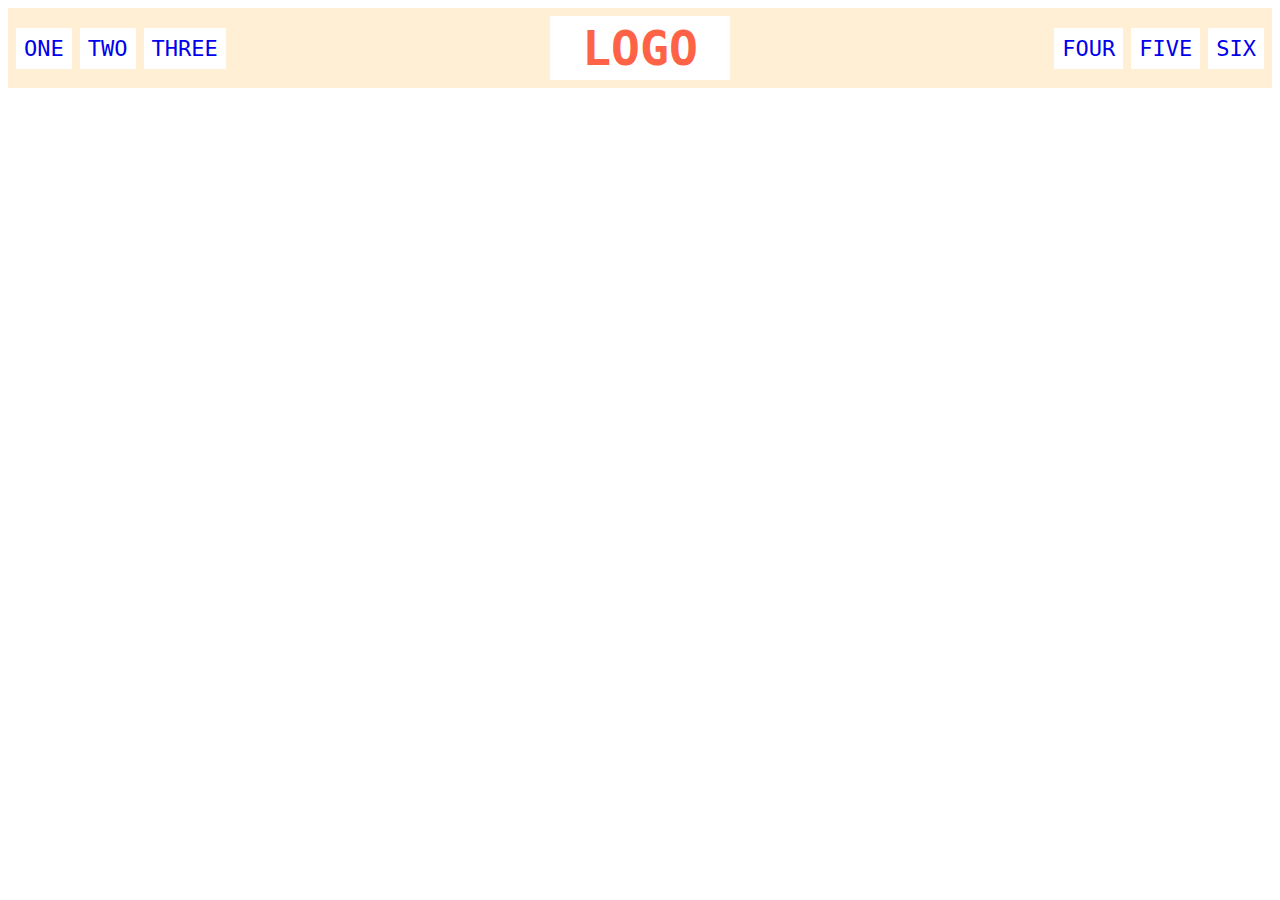
<file: foundations/flex/02-flex-header/index.html>
<!DOCTYPE html>
<html lang="en">
  <head>
    <meta charset="UTF-8">
    <meta http-equiv="X-UA-Compatible" content="IE=edge">
    <meta name="viewport" content="width=device-width, initial-scale=1.0">
    <title>Flex Header</title>
    <link rel="stylesheet" href="style.css">
  </head>
  <body>
    <div class="header">

      <div class="left-links">
        <ul>
          <li><a href="#">ONE</a></li>
          <li><a href="#">TWO</a></li>
          <li><a href="#">THREE</a></li>
        </ul>
      </div>

      <div class="logo">LOGO</div>

      <div class="right-links">
        <ul>
          <li><a href="#">FOUR</a></li>
          <li><a href="#">FIVE</a></li>
          <li><a href="#">SIX</a></li>
        </ul>
      </div>
      
    </div>
  </body>
</html>
</file>
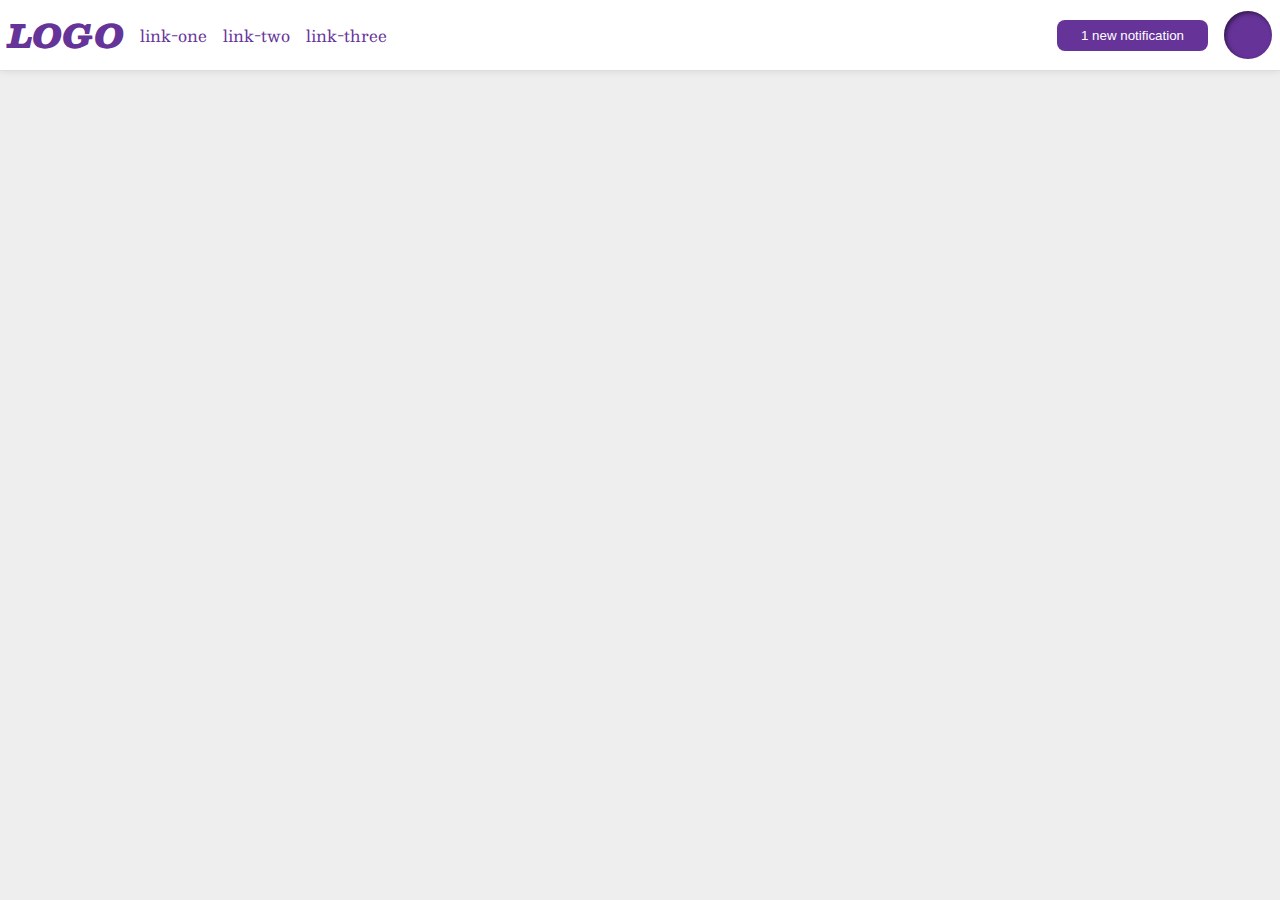
<file: foundations/flex/03-flex-header-2/index.html>
<!DOCTYPE html>
<html lang="en">
  <head>
    <meta charset="UTF-8">
    <meta http-equiv="X-UA-Compatible" content="IE=edge">
    <meta name="viewport" content="width=device-width, initial-scale=1.0">
    <title>Flex Header 2</title>
    <link rel="stylesheet" href="style.css">
  </head>
  <body>
    
    <div class="header">

      <div class="left">
        <div class="logo">
          LOGO
        </div>

        <ul class="links">
          <li><a href="https://google.com">link-one</a></li>
          <li><a href="https://google.com">link-two</a></li>
          <li><a href="https://google.com">link-three</a></li>
        </ul>
      </div>
      
      <div class="right">
        <button class="notifications">
          1 new notification
        </button>
        <div class="profile-image"></div>
      </div>
      
    </div>

  </body>
</html>
</file>
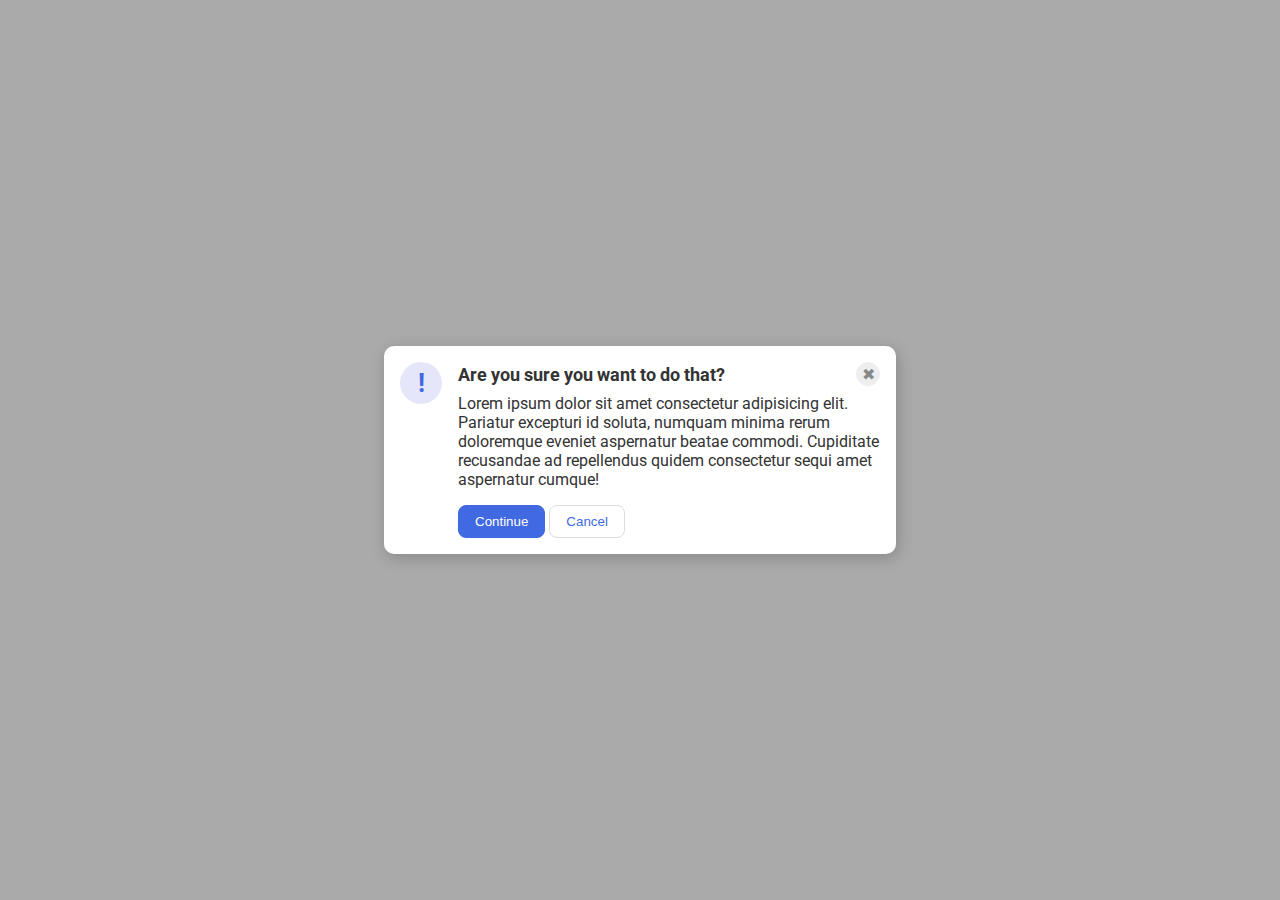
<file: foundations/flex/05-flex-modal/index.html>
<!DOCTYPE html>
<html lang="en">
  <head>
    <meta charset="UTF-8">
    <meta http-equiv="X-UA-Compatible" content="IE=edge">
    <meta name="viewport" content="width=device-width, initial-scale=1.0">
    <link rel="stylesheet" href="style.css">
    <title>Modal</title>
  </head>
  <body>
    <div class="modal">
      <div class="icon">!</div>
      
      <div class="container">

        <div class="header">Are you sure you want to do that?
          <button class="close-button">✖</button>
        </div>

        <div class="text">Lorem ipsum dolor sit amet consectetur adipisicing elit. Pariatur excepturi id soluta, numquam minima rerum doloremque eveniet aspernatur beatae commodi. Cupiditate recusandae ad repellendus quidem consectetur sequi amet aspernatur cumque!</div>
        <button class="continue">Continue</button>
        <button class="cancel">Cancel</button>
      </div>
      
    </div>
  </body>
</html>
</file>
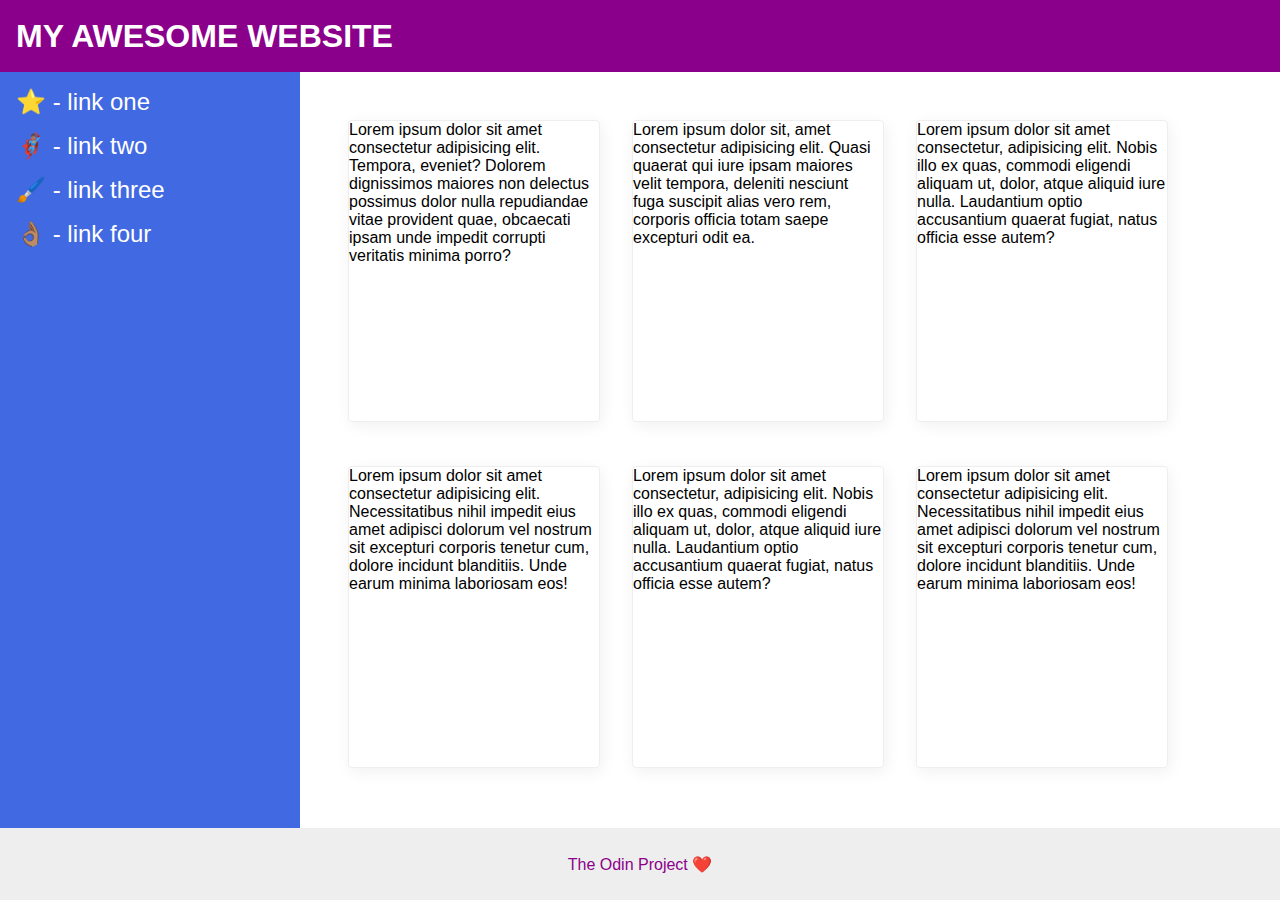
<file: foundations/flex/07-flex-layout-2/index.html>
<!DOCTYPE html>
<html lang="en">
  <head>
    <meta charset="UTF-8">
    <meta http-equiv="X-UA-Compatible" content="IE=edge">
    <meta name="viewport" content="width=device-width, initial-scale=1.0">
    <title>The Holy Grail</title>
    <link rel="stylesheet" href="style.css">
  </head>
  <body>
    <div class="header">
      MY AWESOME WEBSITE
    </div>
    
    <div class="container">
      <div class="sidebar">
        <ul>
          <li><a href="#">⭐ - link one</a></li>
          <li><a href="#">🦸🏽‍♂️ - link two</a></li>
          <li><a href="#">🖌️ - link three</a></li>
          <li><a href="#">👌🏽 - link four</a></li>
        </ul>
      </div>

      <div class="cards">
        <div class="card">Lorem ipsum dolor sit amet consectetur adipisicing elit. Tempora, eveniet? Dolorem dignissimos maiores non delectus possimus dolor nulla repudiandae vitae provident quae, obcaecati ipsam unde impedit corrupti veritatis minima porro?</div>
        <div class="card">Lorem ipsum dolor sit, amet consectetur adipisicing elit. Quasi quaerat qui iure ipsam maiores velit tempora, deleniti nesciunt fuga suscipit alias vero rem, corporis officia totam saepe excepturi odit ea.</div>
        <div class="card">Lorem ipsum dolor sit amet consectetur, adipisicing elit. Nobis illo ex quas, commodi eligendi aliquam ut, dolor, atque aliquid iure nulla. Laudantium optio accusantium quaerat fugiat, natus officia esse autem?</div>
        <div class="card">Lorem ipsum dolor sit amet consectetur adipisicing elit. Necessitatibus nihil impedit eius amet adipisci dolorum vel nostrum sit excepturi corporis tenetur cum, dolore incidunt blanditiis. Unde earum minima laboriosam eos!</div>
        <div class="card">Lorem ipsum dolor sit amet consectetur, adipisicing elit. Nobis illo ex quas, commodi eligendi aliquam ut, dolor, atque aliquid iure nulla. Laudantium optio accusantium quaerat fugiat, natus officia esse autem?</div>
        <div class="card">Lorem ipsum dolor sit amet consectetur adipisicing elit. Necessitatibus nihil impedit eius amet adipisci dolorum vel nostrum sit excepturi corporis tenetur cum, dolore incidunt blanditiis. Unde earum minima laboriosam eos!</div>
      </div>
      
    </div>
    
    <div class="footer">
      The Odin Project ❤️
    </div>
  </body>
</html>
</file>
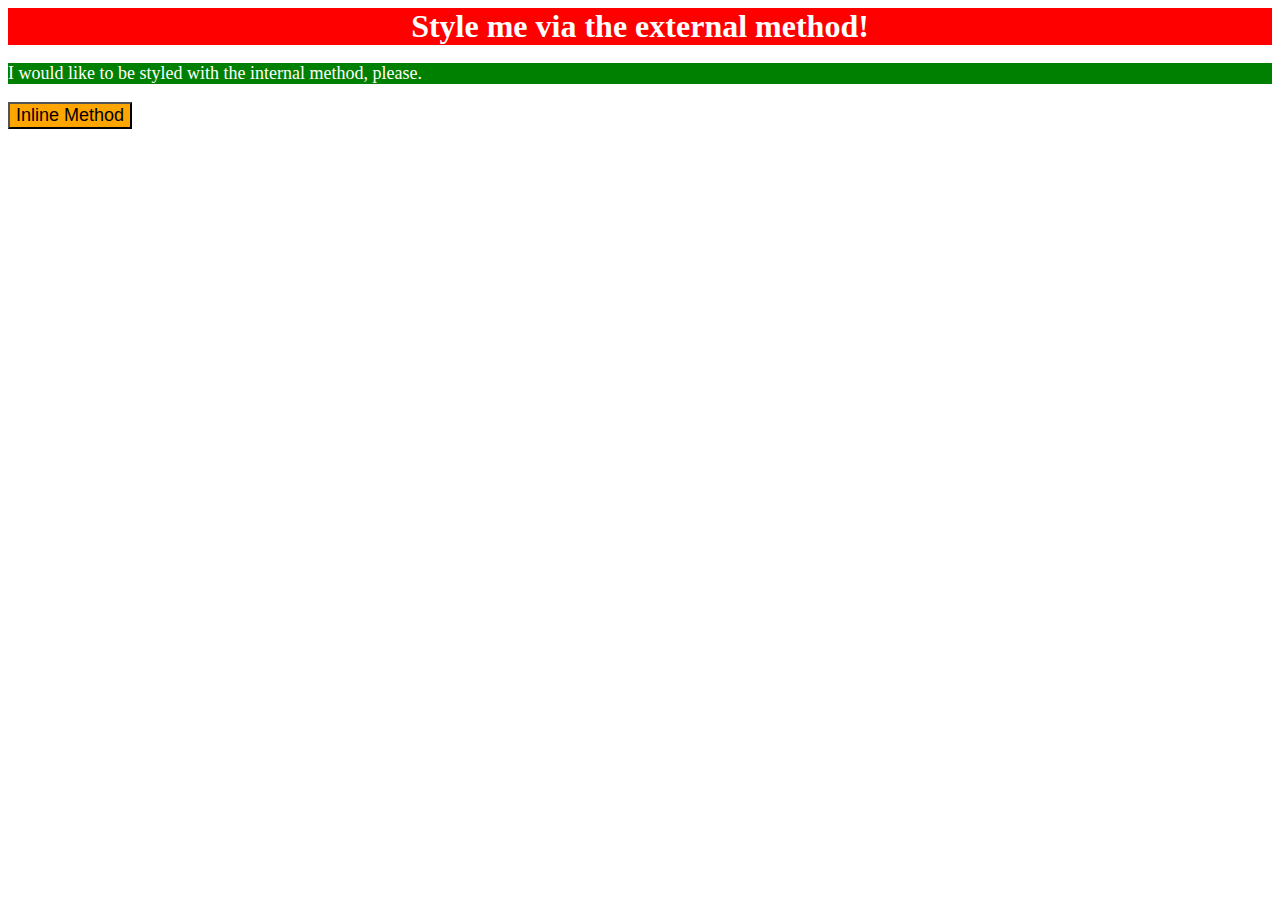
<file: foundations/intro-to-css/01-css-methods/index.html>
<!DOCTYPE html>
<html lang="en">
  <head>
    <meta charset="UTF-8">
    <meta http-equiv="X-UA-Compatible" content="IE=edge">
    <meta name="viewport" content="width=device-width, initial-scale=1.0">
    <link rel="stylesheet" href="style.css">
    <style>
      p {
        background-color: green;
        color: white;
        font-size: 18px;
      }
    </style>
    <title>Methods for Adding CSS</title>
  </head>
  <body>
    <div>Style me via the external method!</div>
    <p>I would like to be styled with the internal method, please.</p>
    <button style="background-color: orange; font-size: 18px;">Inline Method</button>
  </body>
</html>
</file>
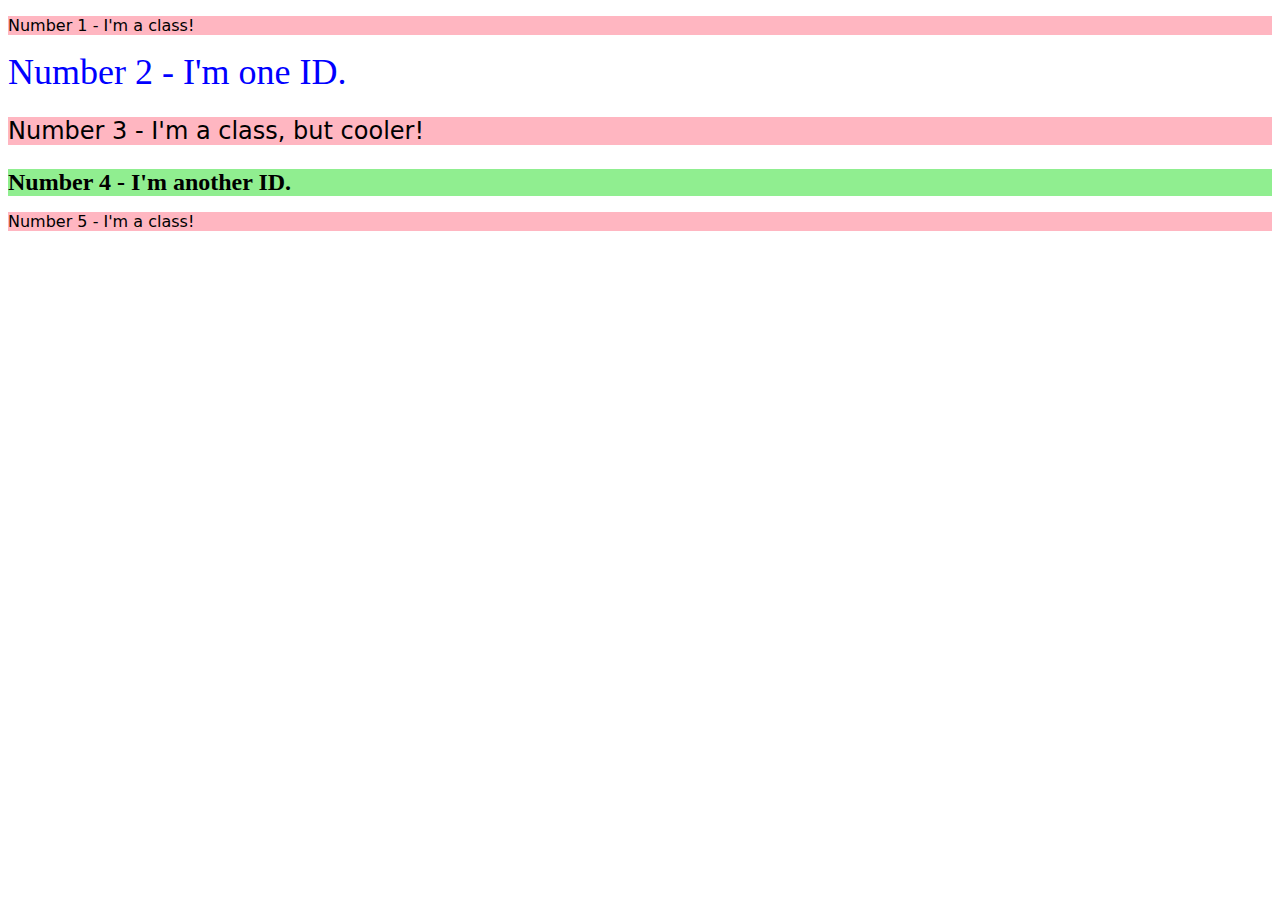
<file: foundations/intro-to-css/02-class-id-selectors/index.html>
<!DOCTYPE html>
<html lang="en">
  <head>
    <meta charset="UTF-8">
    <meta http-equiv="X-UA-Compatible" content="IE=edge">
    <meta name="viewport" content="width=device-width, initial-scale=1.0">
    <title>Class and ID Selectors</title>
    <link rel="stylesheet" href="style.css">
  </head>
  <body>
    <p class="impares">Number 1 - I'm a class!</p>
    <div id="num2">Number 2 - I'm one ID.</div>
    <p class="impares num3">Number 3 - I'm a class, but cooler!</p>
    <div id="num4">Number 4 - I'm another ID.</div>
    <p class="impares">Number 5 - I'm a class!</p>
  </body>
</html>
</file>
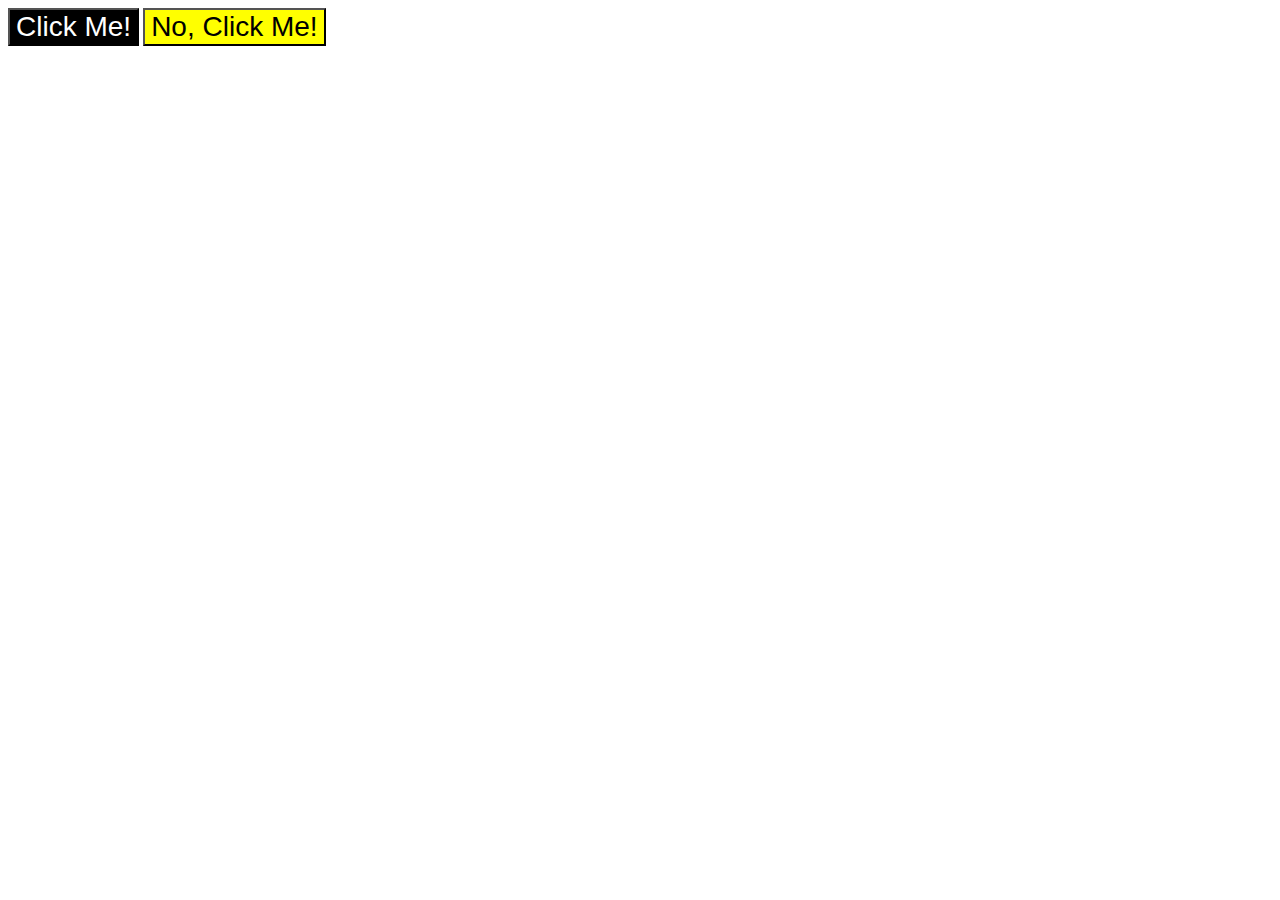
<file: foundations/intro-to-css/03-grouping-selectors/index.html>
<!DOCTYPE html>
<html lang="en">
  <head>
    <meta charset="UTF-8">
    <meta http-equiv="X-UA-Compatible" content="IE=edge">
    <meta name="viewport" content="width=device-width, initial-scale=1.0">
    <title>Grouping Selectors</title>
    <link rel="stylesheet" href="style.css">
  </head>
  <body>
    <button class="button1">Click Me!</button>
    <button class="button2">No, Click Me!</button>
  </body>
</html>
</file>
<file: foundations/flex/02-flex-header/style.css>
.header  {
  font-family: monospace;
  background: papayawhip;

  /*me*/
  padding: 8px;
  display: flex;
  align-items: center;
  justify-content: space-between;
}

.logo {
  font-size: 48px;
  font-weight: 900;
  color: tomato;
  background: white;
  padding: 4px 32px;

  /*me*/
  align-self: center;
}

ul {
  /* this removes the dots on the list items*/
  list-style-type: none;

  /*me*/
  display: flex;
  margin: 0;
  padding: 0;
  gap: 8px
}

a {
  font-size: 22px;
  background: white;
  padding: 8px;
  /* this removes the line under the links */
  text-decoration: none;
}
</file>
<file: foundations/flex/03-flex-header-2/style.css>
/* this is some magical font-importing.  
you'll learn about it later. */
@import url('https://fonts.googleapis.com/css2?family=Besley:ital,wght@0,400;1,900&display=swap');

body {
  margin: 0;
  background: #eee;
  font-family: Besley, serif;
}

.header {
  background: white;
  border-bottom: 1px solid #ddd;
  box-shadow: 0 0 8px rgba(0,0,0,.1);

  /*me*/
  padding: 8px;
  display: flex;
  justify-content: space-between;
}

.profile-image {
  background: rebeccapurple;
  box-shadow: inset 2px 2px 4px rgba(0,0,0,.5);
  border-radius: 50%;
  width: 48px;
  height: 48px;
}

.logo {
  color: rebeccapurple;
  font-size: 32px;
  font-weight: 900;
  font-style: italic;
}

button {
  border: none;
  border-radius: 8px;
  background: rebeccapurple;
  color: white;
  padding: 8px 24px;
}

a {
  /* this removes the line under our links */
  text-decoration: none;
  color: rebeccapurple;
}

ul {
  list-style-type: none;

  /*me*/
  display: flex;
  margin: 0;
  padding: 0;
  gap: 16px;
}

/*me*/
.left, .right {
  display: flex;
  align-items: center;
  gap: 16px;
}
</file>
<file: foundations/flex/05-flex-modal/style.css>
@import url('https://fonts.googleapis.com/css2?family=Roboto:wght@400;700&display=swap');

html, body {
  height: 100%;
}

body {
  font-family: Roboto, sans-serif;
  margin: 0;
  background: #aaa;
  color: #333;
  /* I'll give you this one for free lol */
  display: flex;
  align-items: center;
  justify-content: center;
}

.modal {
  background: white;
  width: 480px;
  border-radius: 10px;
  box-shadow: 2px 4px 16px rgba(0,0,0,.2);

  /*me*/
  display: flex;
  gap: 16px;
  padding: 16px;
  
}

.icon {
  color: royalblue;
  font-size: 26px;
  font-weight: 700;
  background: lavender;
  width: 42px;
  height: 42px;
  border-radius: 50%;
  display: flex;
  align-items: center;
  justify-content: center;

  /*me*/
  flex-shrink: 0;

}

.close-button {
  background: #eee;
  border-radius: 50%;
  color: #888;
  font-weight: 400;
  font-size: 16px;
  height: 24px;
  width: 24px;
  display: flex;
  align-items: center;
  justify-content: center;
  border: 1px solid #eee;
  padding: 0;
}

button {
  cursor: pointer;
  padding: 8px 16px;
  border-radius: 8px;
}

button.continue {
  background: royalblue;
  border: 1px solid royalblue;
  color: white;
}

button.cancel {
  background: white;
  border: 1px solid #ddd;
  color: royalblue;
}

/*me*/
.header {
  display: flex;
  align-items: center;
  justify-content: space-between;
  font-size: 18px;
  font-weight: 700;
  padding-bottom: 8px;
}

.text {
  padding-bottom: 16px;
}
</file>
<file: foundations/flex/07-flex-layout-2/style.css>
body {
  font-family: -apple-system, BlinkMacSystemFont, 'Segoe UI', Roboto, Oxygen, Ubuntu, Cantarell, 'Open Sans', 'Helvetica Neue', sans-serif;
  margin: 0;
  min-height: 100vh;

  /* me */
  display: flex;
  flex-direction: column;
}

.header {
  height: 72px;
  background: darkmagenta;
  color: white;

  /* me */
  display: flex;
  align-items: center;
  padding: 0 16px;
  font-size: 32px;
  font-weight: 900;
  /* align-content: center; */
  /* padding: 16px; */
}

.footer {
  height: 72px;
  background: #eee;
  color: darkmagenta;

  /* me */
  display: flex;
  align-items: center;
  justify-content: center;
  /* text-align: center;
  align-content: center; */
}

.sidebar {
  width: 300px;
  background: royalblue;
  box-sizing: border-box;

  /* me */
  /* width: 300px; */
  flex-shrink: 0;
  padding: 16px;
  
}

.card {
  border: 1px solid #eee;
  box-shadow: 2px 4px 16px rgba(0,0,0,.06);
  border-radius: 4px;

  /* me */
  width: 250px;
  height: 300px;
}


/* me */
.container {
  flex: 1;
  display: flex;
}

.cards {
  display: flex;
  padding: 48px;
  gap: 32px;
  flex-wrap: wrap;
}

a {
  color: white;
  font-size: 24px;
  text-decoration: none;
}
ul {
  list-style-type: none;
  margin: 0;
  padding: 0;
}
li {
  margin-bottom: 16px;
}
</file>
<file: foundations/intro-to-css/01-css-methods/style.css>
div {
    background-color: red;
    color: white;
    font-size: 32px;
    text-align: center;
    font-weight: bold;
}
</file>
<file: foundations/intro-to-css/02-class-id-selectors/style.css>
.impares {
    background-color: lightpink;
    font-family: Verdana, 'DejaVu Sans', sans-serif;
}

.num3 {
    font-size: 24px;
}

#num2 {
    color: blue;
    font-size: 36px;
}

#num4 {
    background-color: lightgreen;
    font-size: 24px;
    font-weight: bold;
}
</file>
<file: foundations/intro-to-css/03-grouping-selectors/style.css>
/* 
- The first element: a black background and white text
- The second element: a yellow background
- Both elements: a font size of 28px and a list of fonts
 containing Helvetica and Times New Roman, with sans-serif as a 
 fallback
 */

 .button1,
 .button2 {
    font-size: 28px;
    font-family: Helvetica, 'Times New Roman', sans-serif;
 }

 .button1 {
    background-color: black;
    color: white;
 }

 .button2 {
    background-color: yellow;
 }
</file>
